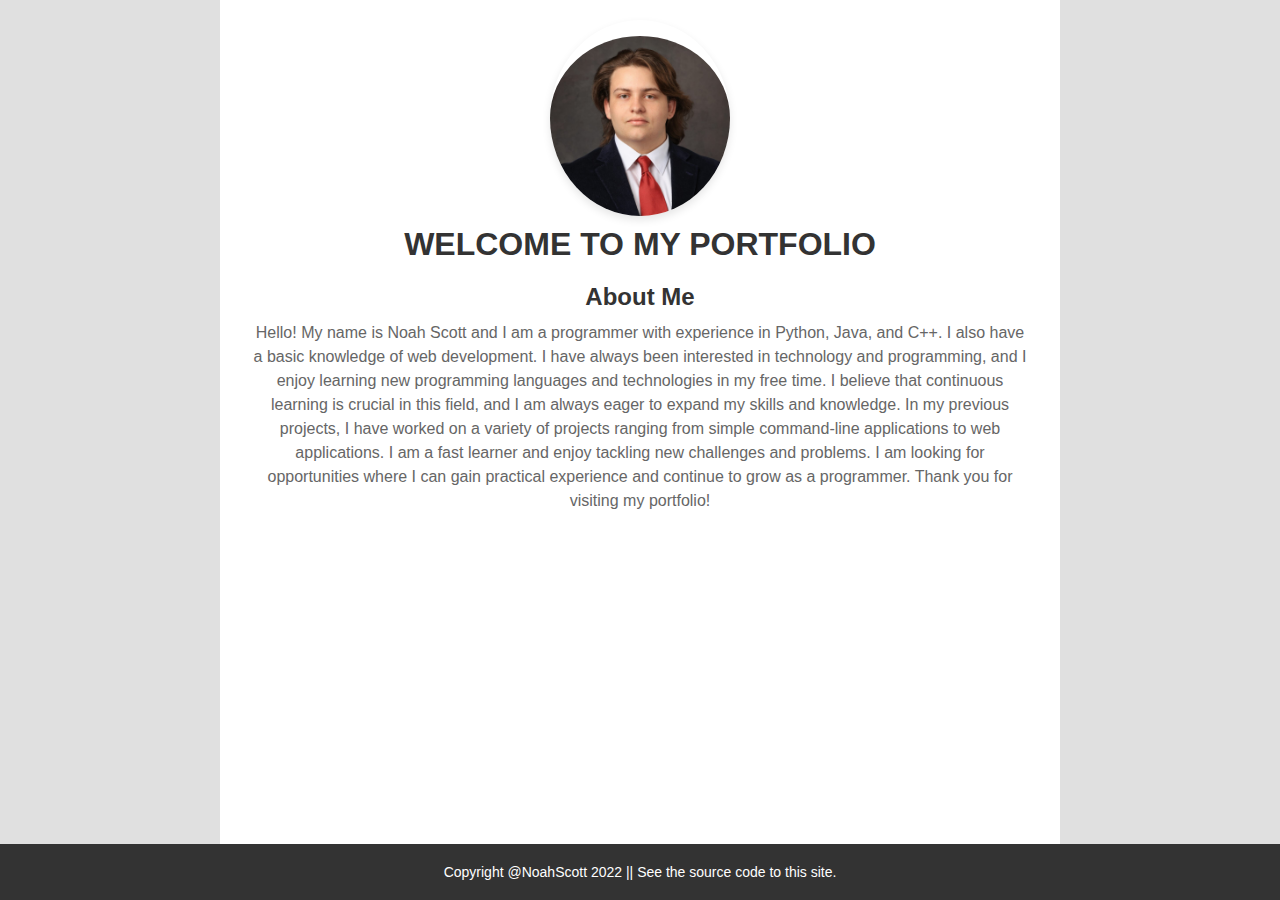
<file: index.html>
<!DOCTYPE html>
<html>
  <head>
    <meta charset="UTF-8">
    <meta name="description" content="Author: Noah Scott, Programmer portfolio">
    <meta name="keywords" content="Nacogadoches, java, python, programmer, programming, portfolio">
    <meta name="robots", content="noindex, nofollow">

    <title>My Portfolio</title>
    <link rel="stylesheet" type="text/css" href="style.css">
    <script src="script.js" defer></script>
    <link rel="icon" href="headshot.jpg">
  </head>
  <body>
    <div class="container">
      <img src="headshot.jpg" alt="Noah Scott" width="180" height="180">
      <h1>Welcome to my Portfolio</h1>
      <h2>About Me</h2>
      <p>
        Hello! My name is Noah Scott and I am a programmer with experience in Python, Java, and C++. I also have a basic knowledge of web development.
        I have always been interested in technology and programming, and I enjoy learning new programming languages and technologies in my free time. I believe that continuous learning is crucial in this field, and I am always eager to expand my skills and knowledge.
        In my previous projects, I have worked on a variety of projects ranging from simple command-line applications to web applications. I am a fast learner and enjoy tackling new challenges and problems.
        I am looking for opportunities where I can gain practical experience and continue to grow as a programmer. Thank you for visiting my portfolio!
      </p>
    </div>
    <footer>
      Copyright @NoahScott 2022 || <a href="https://github.com/bluewarrior777/Portfolio" target="_blank">See the source code to this site.</a>
    </footer>
  </body>
</html>
</file>
<file: style.css>
@media (prefers-color-scheme: dark) {
    /* Dark mode styles here */
    body {
      font-family: Arial, sans-serif;
      background-color: #1f1f1f;
      margin: 0;
      padding: 0;
      display: flex;
      flex-direction: column;
      min-height: 100vh;
    }

    .container {
      max-width: 800px;
      margin: 0 auto;
      padding: 20px;
      margin-top: 5%;
      text-align: center;
      background-color: #000;
      flex: 1;
    }

    .project {
      max-width: 800px;
      margin: 0 auto;
      padding: 20px;
      text-align: center;
      background-color: #000;
      flex: 1;

    }

    h1, h2, p {
      margin: 10px;
      text-align: center;
    }
    
    h1 {
      font-size: 32px;
      color: #ccc;
      text-transform: uppercase;
      font-weight: bold;
      margin-bottom: 20px;
    }
    
    h2 {
      font-size: 24px;
      color: #ccc;
      font-weight: bold;
      margin-bottom: 10px;
    }

    h3 {
      font-size: 18;
      color: #ccc;
      font-weight: bold;
      margin-bottom: 5px;
    }
    
    p {
      font-size: 16px;
      color: #999;
      line-height: 1.5;
      margin-bottom: 20px;
    }

    form {
      width: 500px;
      margin: 0 auto;
      text-align: center;
      font-family: Arial, sans-serif;
    }
    
    label {
      display: block;
      font-size: 18px;
      margin-bottom: 10px;
      color: #FFF;
    }
    
    input[type="email"],
    input[type="text"],
    textarea {
      width: 100%;
      padding: 12px;
      border: 1px solid #333;
      box-sizing: border-box;
      margin-bottom: 20px;
      font-size: 16px;
    }
    
    input[type="submit"] {
      background-color: #b350af;
      color: white;
      padding: 12px 20px;
      border: none;
      cursor: pointer;
      font-size: 18px;
    }
    
    input[type="submit"]:hover {
      background-color: #ba5fb6;
    }

    li {
      font-size: 16px;
      color: #ccc;
      margin: 10px;
      font-weight: bold;
    }
  }
    
  @media (prefers-color-scheme: light) {
    /* Light mode styles here */
    body {
      font-family: Arial, sans-serif;
      background-color: #e0e0e0;
      margin: 0;
      padding: 0;
      display: flex;
      flex-direction: column;
      min-height: 100vh;
    }

    .container {
      max-width: 800px;
      margin: 0 auto;
      padding: 20px;
      text-align: center;
      background-color: #fff;
      flex: 1;
    }

    .project {
      max-width: 800px;
      margin: 0 auto;
      padding: 20px;
      text-align: center;
      background-color: #fff;
      flex: 1;

    }

    h1, h2, h3, p {
      margin: 10px;
      text-align: center;
    }
    
    h1 {
      font-size: 32px;
      color: #333;
      text-transform: uppercase;
      font-weight: bold;
      margin-bottom: 20px;
    }
    
    h2 {
      font-size: 24px;
      color: #333;
      font-weight: bold;
      margin-bottom: 10px;
    }

    h3 {
      font-size: 18;
      color: #333;
      font-weight: bold;
      margin-bottom: 5px;
    }
    
    p {
      font-size: 16px;
      color: #666;
      line-height: 1.5;
      margin-bottom: 20px;
    }

    form {
      width: 500px;
      margin: 0 auto;
      text-align: center;
      font-family: Arial, sans-serif;
    }
    
    label {
      display: block;
      font-size: 18px;
      margin-bottom: 10px;
    }
    
    input[type="email"],
    input[type="text"],
    textarea {
      width: 100%;
      padding: 12px;
      border: 1px solid #ccc;
      box-sizing: border-box;
      margin-bottom: 20px;
      font-size: 16px;
    }
    
    input[type="submit"] {
      background-color: #4CAF50;
      color: white;
      padding: 12px 20px;
      border: none;
      cursor: pointer;
      font-size: 18px;
    }
    
    input[type="submit"]:hover {
      background-color: #45a049;
    }

    li {
      font-size: 16px;
      color: #333;
      margin: 10px;
      font-weight: bold;
      justify-content: left;
    }
  }
  
  ul {
    list-style: none;
    margin: 0;
    padding: 0;
    justify-content: left;
    justify-items: left;
  }

  img {
    padding-top: 2%;
    display: block;
    margin: 0 auto;
    border-radius: 50%;
    box-shadow: 0 4px 8px rgba(0, 0, 0, 0.1);
  }
  
  footer {
    background-color: #333;
    color: #fff;
    font-size: 14px;
    padding: 20px;
    text-align: center;
  }

  a {
    text-decoration: none;
    color: #fff;
  }
</file>
